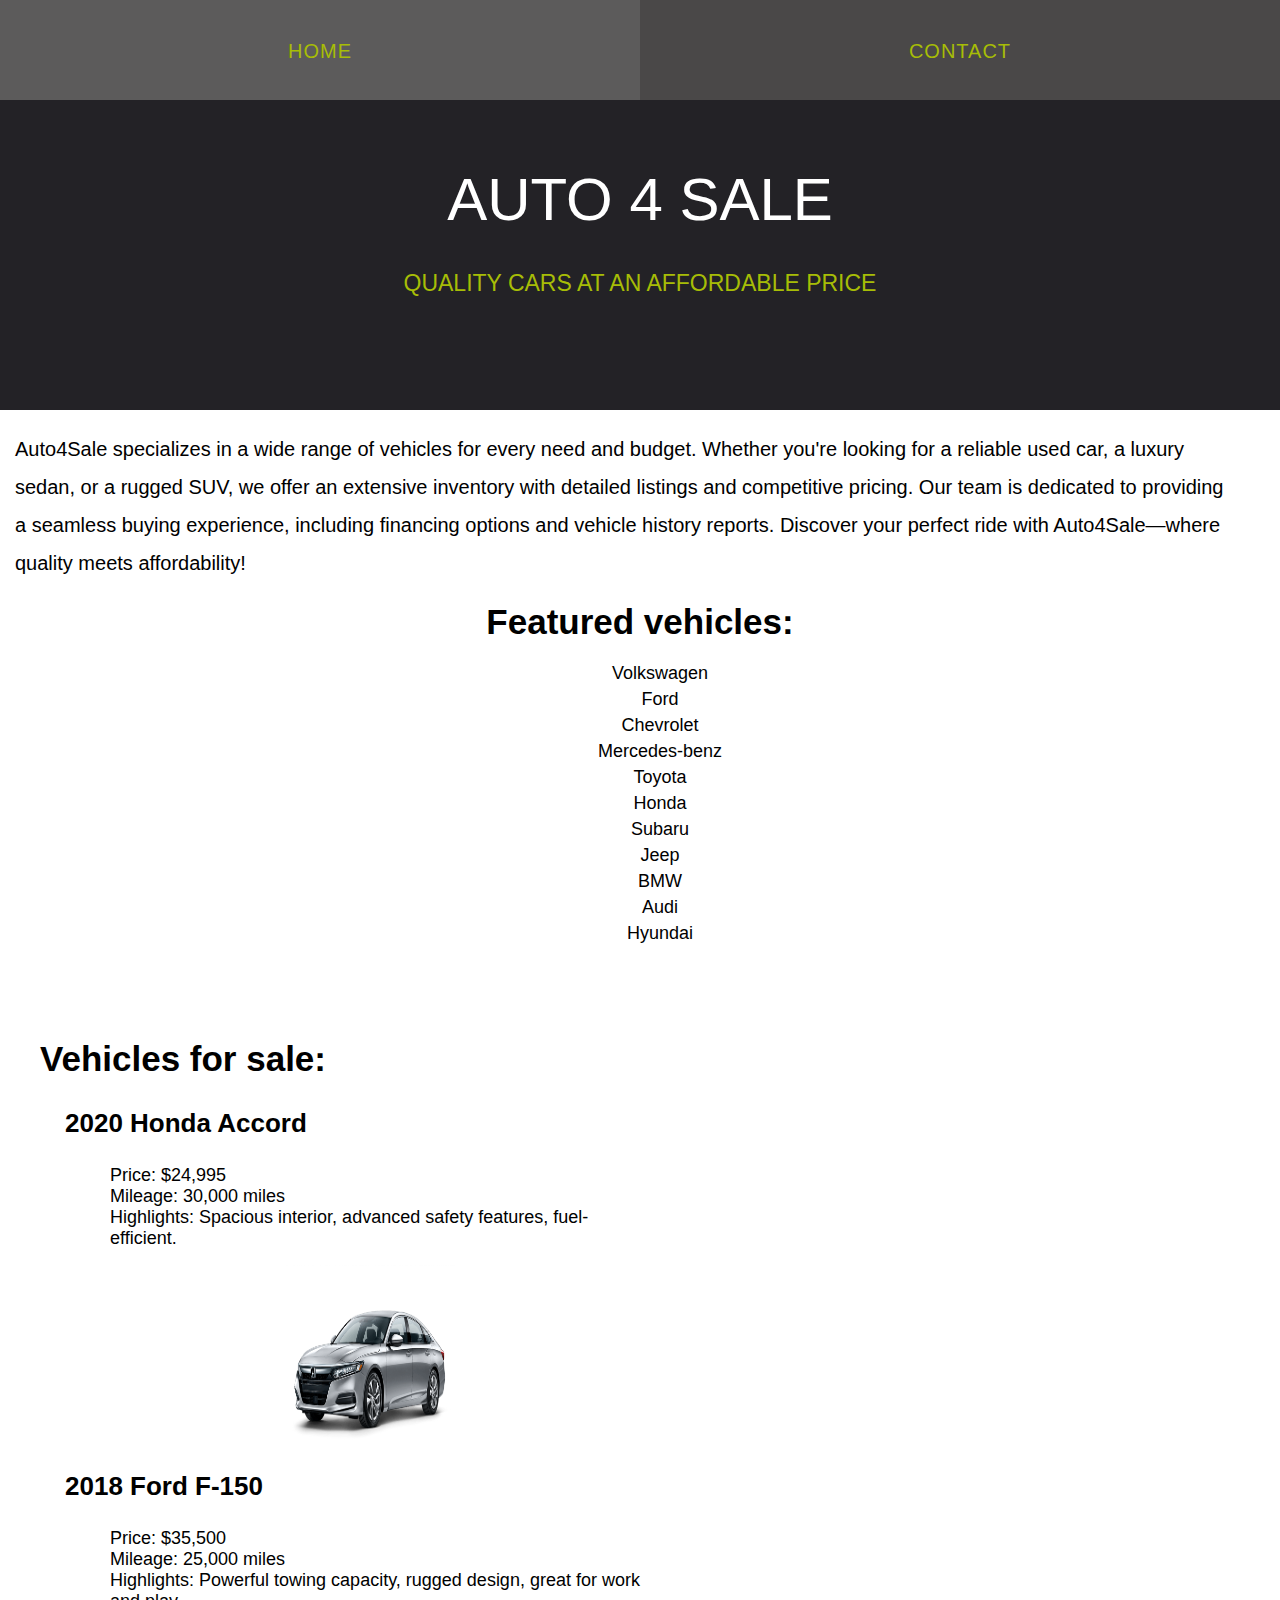
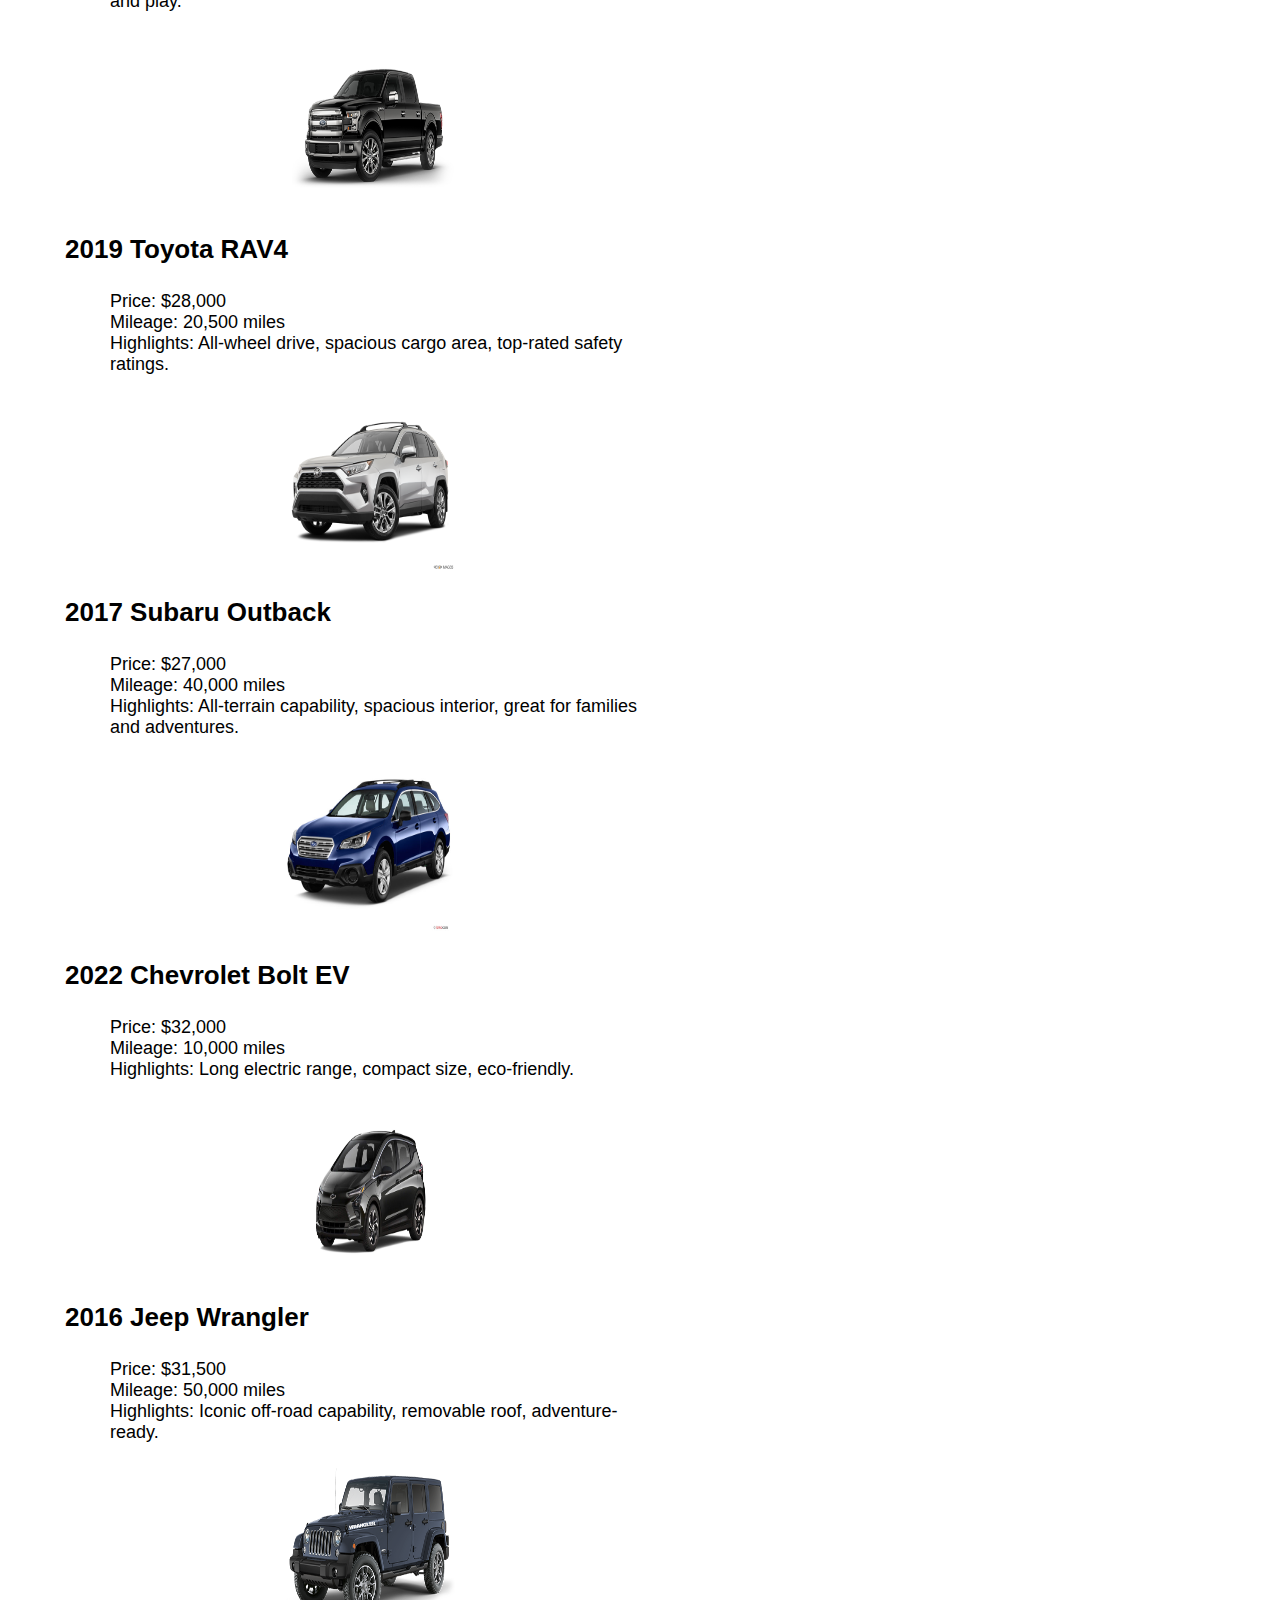
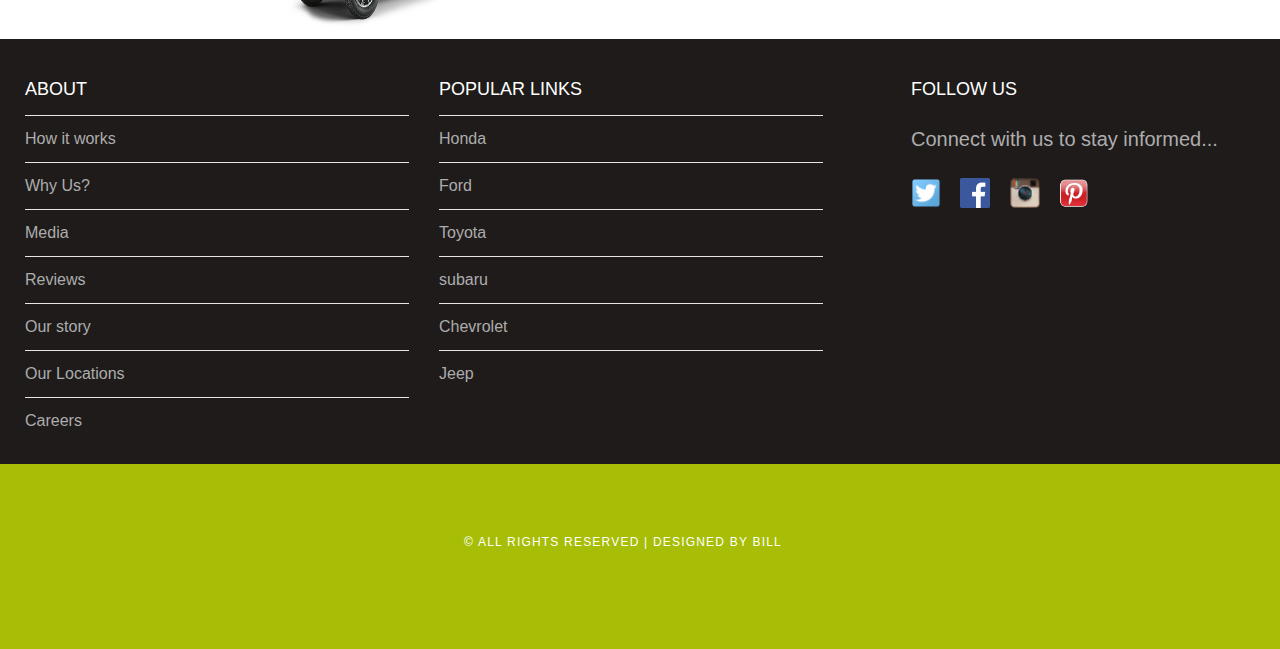
<file: index.html>
<!DOCTYPE html>
<html>
    <head>
        <title>Auto4Sale</title>
        <link href="style.css" rel="stylesheet"/>
    </head>
    <body>
        <div id="menu">
            <a href="#">Home</a>
            <a href="contact.html">Contact</a>
        </div>
        <div id="header">
            <h2>Auto 4 Sale</h2>
            <p>Quality cars at an affordable price</p>
        </div>
        <div id="home-page">
            <p>Auto4Sale specializes in a wide range of vehicles for every need and budget. Whether you're looking for a reliable used car, a luxury sedan, or a rugged SUV, we offer an extensive inventory with detailed listings and competitive pricing. Our team is dedicated to providing a seamless buying experience, including financing options and vehicle history reports. Discover your perfect ride with Auto4Sale—where quality meets affordability!</p>   
            <div id="featured">
                <h2>Featured vehicles:</h2>
                <ul>
                    <li>Volkswagen</li>
                    <li>Ford</li>
                    <li>Chevrolet</li>
                    <li>Mercedes-benz</li>
                    <li>Toyota</li>
                    <li>Honda</li>
                    <li>Subaru</li>
                    <li>Jeep</li>
                    <li>BMW</li>
                    <li>Audi</li>
                    <li>Hyundai</li>
                </ul>
            </div>
            <div id="for-sale">
                <h2>Vehicles for sale:</h2>
                <h3>2020 Honda Accord</h3>
                <ul>
                    <li>Price: $24,995</li>
                    <li>Mileage: 30,000 miles</li>
                    <li>Highlights: Spacious interior, advanced safety features, fuel-efficient.</li>
                </ul>
                <img src="images/honda.png"/>
                <h3>2018 Ford F-150</h3>
                <ul>
                    <li>Price: $35,500</li>
                    <li>Mileage: 25,000 miles</li>
                    <li>Highlights: Powerful towing capacity, rugged design, great for work and play.</li>
                </ul>
                <img src="images/ford.jpg"/>
                <h3>2019 Toyota RAV4</h3>
                <ul>
                    <li>Price: $28,000</li>
                    <li>Mileage: 20,500 miles</li>
                    <li>Highlights: All-wheel drive, spacious cargo area, top-rated safety ratings.</li>
                </ul>
                <img src="images/toyota.png"/>
                <h3>2017 Subaru Outback</h3>
                <ul>
                    <li>Price: $27,000</li>
                    <li>Mileage: 40,000 miles</li>
                    <li>Highlights: All-terrain capability, spacious interior, great for families and adventures.</li>
                </ul>
                <img src="images/subaru.jpg"/>
                <h3>2022 Chevrolet Bolt EV</h3>
                <ul>
                    <li>Price: $32,000</li>
                    <li>Mileage: 10,000 miles</li>
                    <li>Highlights: Long electric range, compact size, eco-friendly.</li>
                </ul>
                <img src="images/chevrolet.jpg"/>
                <h3>2016 Jeep Wrangler</h3>
                <ul>
                    <li>Price: $31,500</li>
                    <li>Mileage: 50,000 miles</li>
                    <li>Highlights: Iconic off-road capability, removable roof, adventure-ready.</li>
                </ul>
                <img src="images/jeep.png"/>
            </div>
            <div id="footer">
                <div id="box-1">
                    <h2>About</h2>
                    <ul>
                        <li>How it works</li>
                        <li>Why Us?</li>
                        <li>Media</li>
                        <li>Reviews</li>
                        <li>Our story</li>
                        <li>Our Locations</li>
                        <li>Careers</li>
                    </ul>
                </div>
                <div id="box-2">
                    <h2>Popular Links</h2>
                    <ul>
                        <li><a href="https://www.honda.co.za/">Honda</a></li>
                        <li><a href="https://www.ford.co.za/">Ford</a></li>
                        <li><a href="https://www.toyota.co.za/">Toyota</a></li>
                        <li><a href="https://www.subaru.co.za/">subaru</a></li>
                        <li><a href="https://www.cmhchevrolet.co.za/">Chevrolet</a></li>
                        <li><a href="https://www.jeep.co.za/">Jeep</a></li>
                    </ul>
                </div>
                <div id="box-3">
                    <h2>Follow Us</h2>
                    <p>Connect with us to stay informed...</p>
                    <a href="#"><img src="images/twitter.png" height="30"/></a>
                    <a href="#"><img src="images/facebook.png" height="30"/></a>
                    <a href="#"><img src="images/instagram.png" height="30"/></a>
                    <a href="#"><img src="images/pinterest.png" height="30"/></a>
                </div>
            </div>
        <div id="copyright">
            <p>&copy; All Rights Reserved | Designed by Bill</p>
        </div>
        </div>
    </body>
</html>
</file>
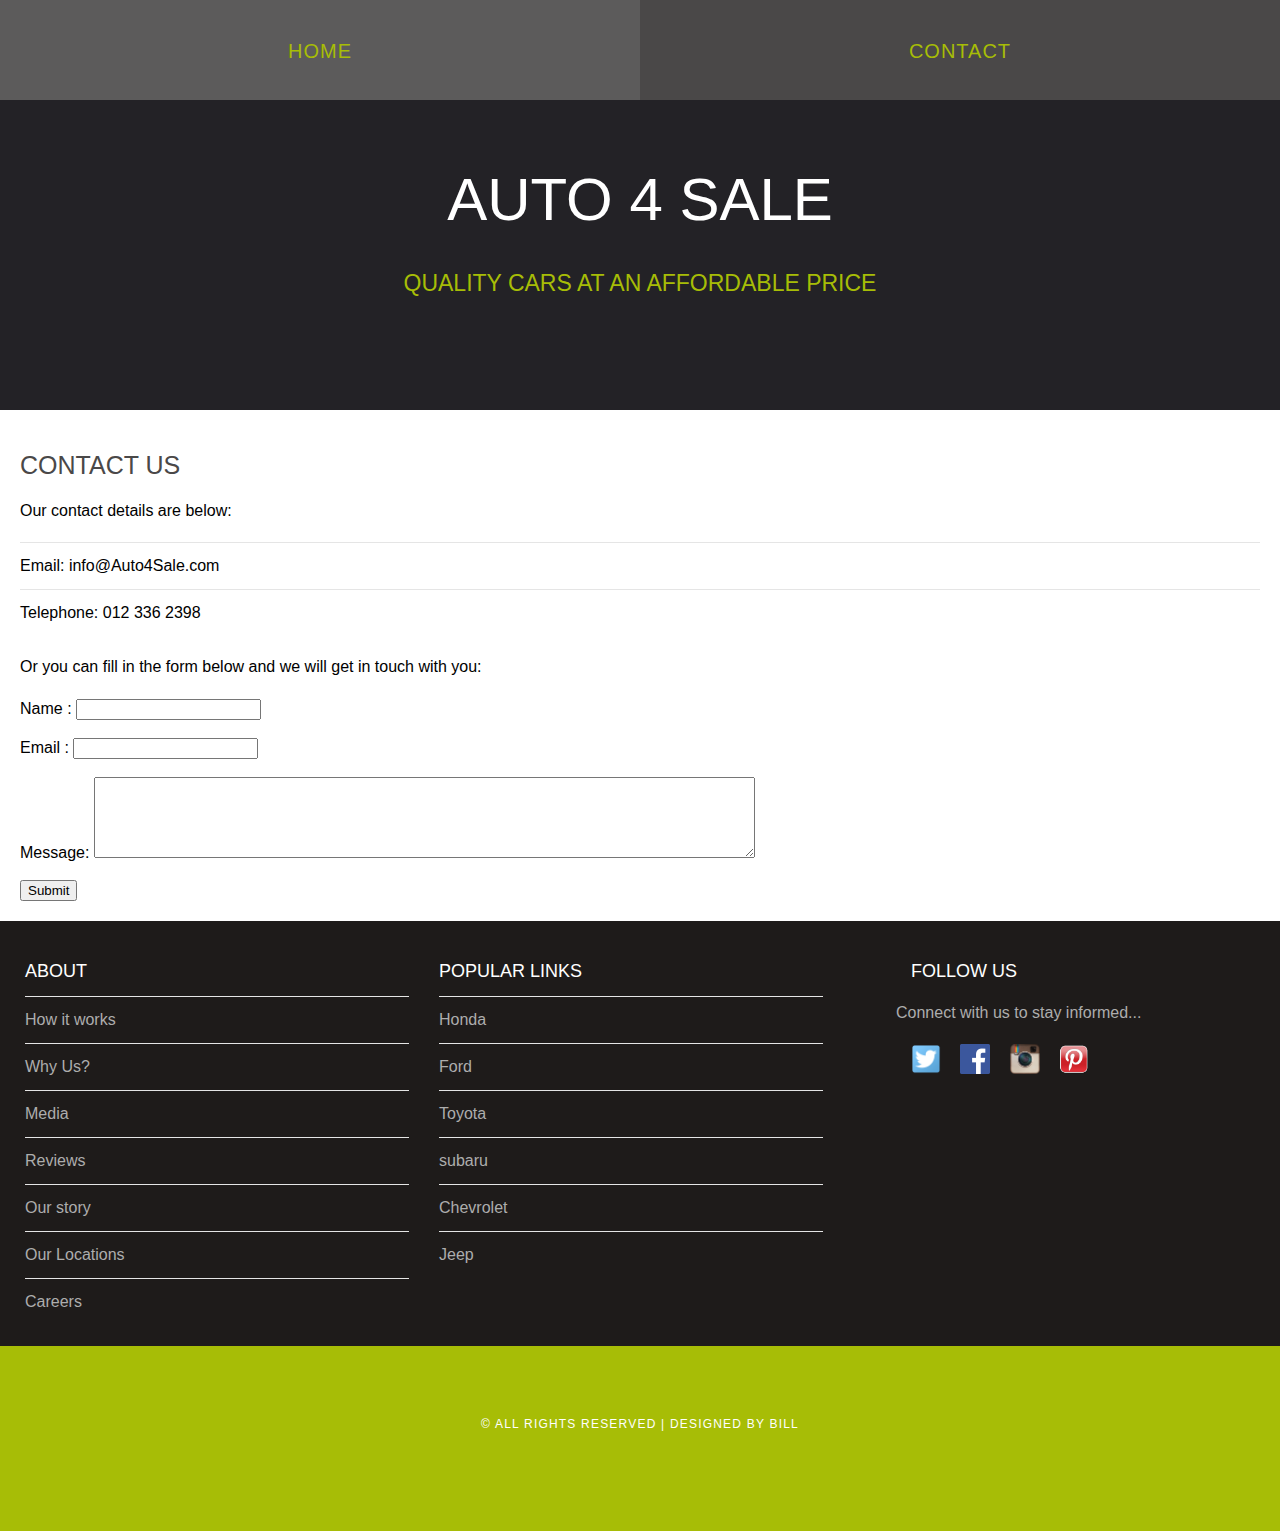
<file: contact.html>
<!DOCTYPE html>
<html>
    <head>
        <title>Auto4Sale</title>
        <link href="style.css" rel="stylesheet"/>
    </head>
    <body>
        <div id="menu">
            <a href="index.html">Home</a>
            <a href="#">Contact</a>
        </div>
        <div id="header">
            <h2>Auto 4 Sale</h2>
            <p>Quality cars at an affordable price</p>
        </div>
        <div id="contact">
            <h2>Contact Us</h2>
            <p>Our contact details are below:</p>
            <ul class="style1">
            <li>Email: info@Auto4Sale.com</li>
            <li>Telephone: 012 336 2398</li>
            </ul>
            <p>Or you can fill in the form below and we will get in touch with you:</p>
            <form>
            Name     : <input type="text" /><br/><br/>
            Email     : <input type="email" /><br/><br/>
            Message: <textarea cols="80" rows="5"></textarea><br/><br/>
            <input type="submit" value="Submit"/>
            </form>
        </div>
        <div id="footer">
            <div id="box-1">
                <h2>About</h2>
                <ul>
                    <li>How it works</li>
                   <li>Why Us?</li>
                    <li>Media</li>
                    <li>Reviews</li>
                    <li>Our story</li>
                    <li>Our Locations</li>
                    <li>Careers</li>
                </ul>
            </div>
            <div id="box-2">
            <h2>Popular Links</h2>
                <ul>
                    <li><a href="https://www.honda.co.za/">Honda</a></li>
                    <li><a href="https://www.ford.co.za/">Ford</a></li>
                    <li><a href="https://www.toyota.co.za/">Toyota</a></li>
                    <li><a href="https://www.subaru.co.za/">subaru</a></li>
                    <li><a href="https://www.cmhchevrolet.co.za/">Chevrolet</a></li>
                    <li><a href="https://www.jeep.co.za/">Jeep</a></li>
                </ul>
            </div>
            <div id="box-3">
                <h2>Follow Us</h2>
                <p>Connect with us to stay informed...</p>
                <a href="#"><img src="images/twitter.png" height="30"/></a>
                <a href="#"><img src="images/facebook.png" height="30"/></a>
                <a href="#"><img src="images/instagram.png" height="30"/></a>
                <a href="#"><img src="images/pinterest.png" height="30"/></a>
            </div>
        </div>
        <div id="copyright">
            <p>&copy; All Rights Reserved | Designed by Bill</p>
        </div>
        </div>
    </body>
</html>
</file>
<file: style.css>
body{
    margin: 0;
    padding: 0;
    height: 100%;
    font-family: 'Raleway', sans-serif;
}

p{
    line-height: 190%;
}

/* ************************************************************************************** */
/* Menu                                                                                   */
/* ************************************************************************************** */

#menu{
    height: 100px;
    background-color: #4a4848;
}

#menu a{
    text-decoration: none;
    display: block;
    margin: auto;
    width: 50%;
    color: #a7bd06;
    float: left;
    text-align: center;
    font-size: 20px;
    font-weight: 400;
    padding-top: 40px;
    text-transform: uppercase;
    letter-spacing: 1px;
}

#menu a:hover{
    background-color: #5c5b5b;
    height: 60px;
    transition: 0.15s;
}

/* ************************************************************************************** */
/* HEADER                                                                                 */
/* ************************************************************************************** */

#header{
    width: 100%;
    background-color: #232226;
    height: 250px;
    padding-top: 60px;
}

#header h2{
    text-align: center;
    color: #ffffff;
    font-weight: 400;
    font-size: 60px;
    margin-top:  5px;
    text-transform: uppercase;
}

#header p{
    text-align: center;
    color: #a7bd06;
    font-weight: 400;
    font-size: 23px;
    margin-top: -22px;
    text-transform: uppercase;
}

/* ************************************************************************************** */
/* HOME                                                                                 */
/* ************************************************************************************** */

#home-page{
    padding-top: 0px;
    width: 100%;
}

#home-page p{
    width: 95%;
    font-size: 20px;
    font-weight: 100;
    padding-left: 15px;
}

#featured h2{
    text-align: center;
    display: block;
    margin: auto;
    font-size: 35px;
    
}

#featured li{
    padding-top: 5px;
    font-size: 18px;
    font-weight: 100;
    text-align: center;
    display: block;
    margin: auto;
}

#for-sale{
    padding-top: 50px;
    float: left;
    width: 50%;
}

#for-sale h2{
    padding-left: 40px;
    font-size: 35px;
}

#for-sale li{
    padding-left: 70px;
    font-size: 18px;
    font-weight: 100;
}

#for-sale h3{
    padding-left: 65px;
    font-size: 26px;
}

#for-sale ul{
    list-style-type: none;
}

#featured ul{
    list-style-type: none;
}


#for-sale img{
    display: block;
    margin: auto;
    width: 170px;
    height: 180px;
    padding-left: 100px;
}

/* ************************************************************************************** */
/* Footer                                                                                 */
/* ************************************************************************************** */

#footer{
    width: 100%;
    height: 400px;
    background-color: #1e1b1a;
    padding-top: 25px;
    clear: both;
}

#footer h2{
    font-size: 18px;
    font-weight: 400;
    text-transform: uppercase;
    color: #ffffff;
}

#footer li{
    color: #adadad;
}

#footer a{
    color: #adadad;
    text-decoration: none;
}

#footer p{
    color: #adadad;
}

#box-1{
    float: left;
    width: 30%;
    padding-left: 25px;
}

#box-2{
    float: left;
    width: 30%;
    padding-left: 30px;
}

#box-3{
    float: right;
    width: 30%;
    right: 0;
}

#box-1 ul{
    margin: 0;
    padding: 0;
    list-style-type: none;
}

#box-1 li{
    border-top: solid 1px #e5e5e5;
    padding: 14px 0px;
}

#box-2 ul{
    margin: 0;
    padding: 0;
}

#box-2 li{
    border-top: solid 1px #e5e5e5;
    padding: 14px 0px;
    list-style-type: none;
}

#box-3 h2{
    padding-left: 15px;
}

#box-3 img{
    padding-left: 15px;
}

/* ************************************************************************************** */
/* Copyright                                                                              */
/* ************************************************************************************** */

#copyright{
    width: 100%;
    height: 130px;
    text-align: center;
    background-color: #a7bd06;
    padding-top: 55px;
    clear: both;
}

#copyright p{
    font-size: 12px;
    letter-spacing: 0.1em;
    text-transform: uppercase;
    color: #ffffff;
}

/* ************************************************************************************** */
/* Contact                                                                                   */
/* ************************************************************************************** */

#contact{
    min-height: 400px;
    padding: 20px;
}

#contact h2{
    margin-bottom: 12px;
    text-transform: uppercase;
    font-weight: 400;
    font-size: 25px;
    color: #4a4848;
}

#contact ul{
    margin: 0;
    padding: 0;
    list-style-type: none;
}

#contact li{
    border-top: solid 1px #e5e5e5;
    padding: 14px 0px;
}

}
</file>
